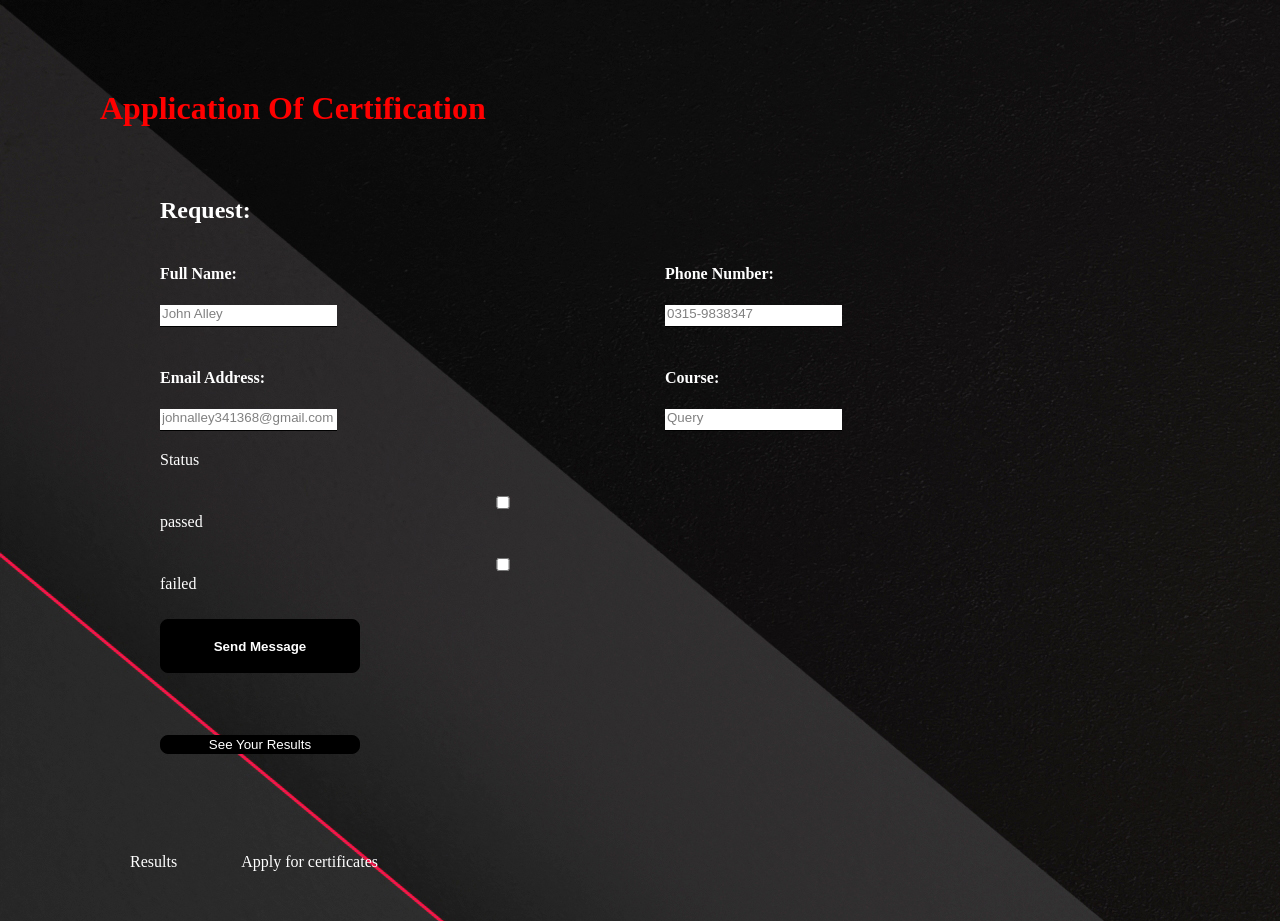
<file: forms.html>
<!DOCTYPE html>
<html lang="en">

<head>
    <meta charset="UTF-8">
    <meta name="viewport" content="width=
    , initial-scale=1.0">
    <title>Contact Me</title>
    <link rel="stylesheet" href="./stylesheet/style.css">
</head>

<body>
    <div class="container">
        <h1>Application Of Certification</h1>
        <div class="contact-box">
            <div class="contact-left">
                <h2>Request:</h2>
                <form action="/action page.php">
                    <div class="input-row">
                        <div class="input-group">
                            <label for="fname">
                                <h4>Full Name:</h4>
                            </label>
                            <input type="text" placeholder="John Alley">
                        </div>
                        <div class="input-group">
                            <label for="contact">
                                <h4>Phone Number:</h4>
                            </label>
                            <input type="number" placeholder="0315-9838347">
                        </div>
                    </div>
                    <div class="input-row">
                        <div class="input-group">
                            <label for="e-mail">
                                <h4>Email Address:</h4>
                            </label>
                            <input type="email" placeholder="johnalley341368@gmail.com">
                        </div>
                        <div class="input-group">
                            <label for="subject">
                                <h4>Course:</h4>
                            </label>
                            <input type="text" placeholder="Query">
                        </div>
                    </div>
                    <label for="Status">Status</label>
                    <br>
                    <input type="checkbox" id="passed">
                    <label for="passed">passed</label>
                    <br>
                    <input type="checkbox" id="failed">
                    <label for="failed">failed</label>
                    <button type="button">
                        <h4>Send Message</h4>
                    </button>
                    <a href="tables.html" target="_blank">
                        <h4>
                            <button type="button">See Your Results</button>
                        </h4>
                    </a>
                </form>
            </div>
        </div>
        <a href="index.html">
            Results
        </a>
        <a href="forms.html">
            Apply for certificates
        </a>
    </div>
</body>

</html>
</file>
<file: stylesheet/style.css>
body {
        background-image: url(../images/background.jpg);
        position: cover;
        background-repeat: no-repeat;
        color: red;
        margin: 0% auto;
        padding: 40px 50px 0px 100px;
    }

    .container {
        width: 100%;
        margin: 50px auto;
    }
    .contact-box {
        display: flex;
        color: white;
    }

    .contact-left {
        flex-basis: 60%;
        padding: 40px 60px;
    }

    h1 {
        margin-bottom: 10px;
    }

    .container p {
        margin-bottom: 40px;
    }

    .input-row {
        display: flex;
        justify-content: space-between;
        margin-bottom: 20px;
    }

    .input-row.input-group {
        flex-basis: 45%;
    }

    input {
        width: 100%;
        padding-bottom: 5px;
        border: none;
        border-bottom: 1px solid black;
    }

    input::placeholder {
        color: gray;
    }

    input:hover::placeholder {
        color: red;
    }

    input:active::placeholder {
        color: gray;
    }

    input:focus ::placeholder {
        color: black;
    }

    label {
        display: block;
        margin-bottom: 6px;
    }

    button {
        width: 200px;
        margin: 20px auto;
        border: 1px solid black;
        border-radius: 8px;
        background-color: black;
        color: white;
    }

    button:hover {
        background: linear-gradient(25deg, rgb(5, 0, 0) 25%, rgb(94, 90, 90) 50%, rgb(243, 3, 3) 100%);
    }

    button:active {
        background-color: red;
    }

    button:focus {
        background-color: gray;
    }
    a{
        margin: 30px;
    }
    table{
        background-image: url(../images/background.jpg);
        border: 2px solid grey;
        b: 50px, 30px, 50px, 45px silver;
    }
    table th{
        background-color: grey;
        color: white;
    }
    td{
        padding-left: 20px;
        color: black;
    }
    .container1{
        width: 100%;
        color: white;
    }
    .container a{
        text-decoration: none;
        color: white;
    }
</file>
